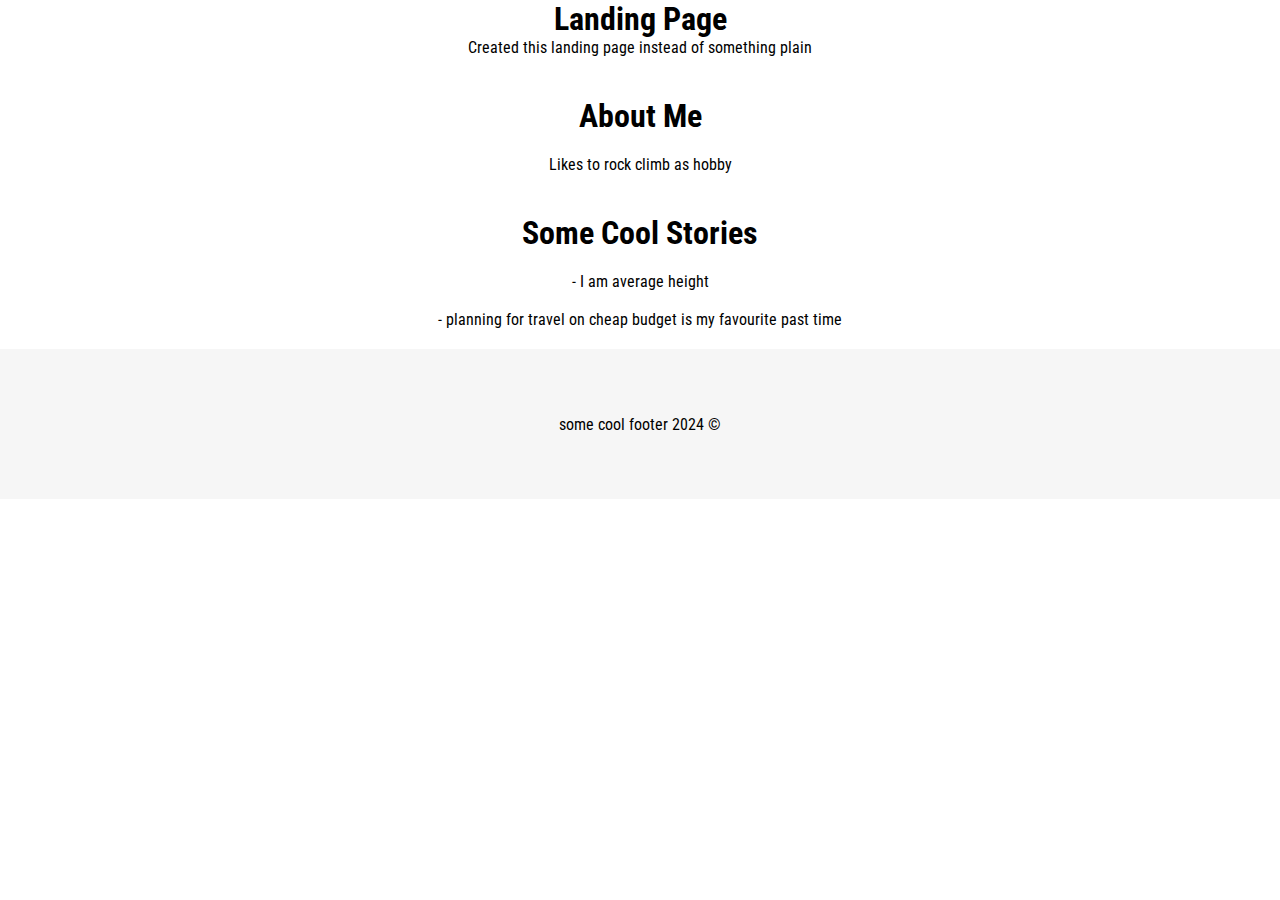
<file: index.html>
<!DOCTYPE html>
<html lang="en">
<head>
  <meta charset="UTF-8">
  <meta name="viewport" content="width=device-width, initial-scale=1.0">
  <meta http-equiv="X-UA-Compatible" content="ie=edge">
  <title>Landing Page</title>
  <link href="https://fonts.googleapis.com/css?family=Roboto+Condensed:300,400,700" rel="stylesheet">
  <link rel="stylesheet" href="css/styles.css">
</head>
<body>

  <header class="showPage">
    <h1>Landing Page</h1>
    <p>Created this landing page instead of something plain</p>
    <!-- <button type="button" class="btn-1">Read About</button> -->
  </header>

  <section id="section-1">
    <h1>About Me</h1>
    <p>Likes to rock climb as hobby</p>
  </section>

  <section id="section-2">
    <h1>Some Cool Stories</h1>
    <div class="flex-columns">
      <p> - I am average height <br> <br> </p>
      <p>            - planning for travel on cheap budget is my favourite past time</p>
    </div>
  </section>

  <footer>
    <p>some cool footer 2024 &copy;</p>
  </footer>
</body>
</html>
</file>
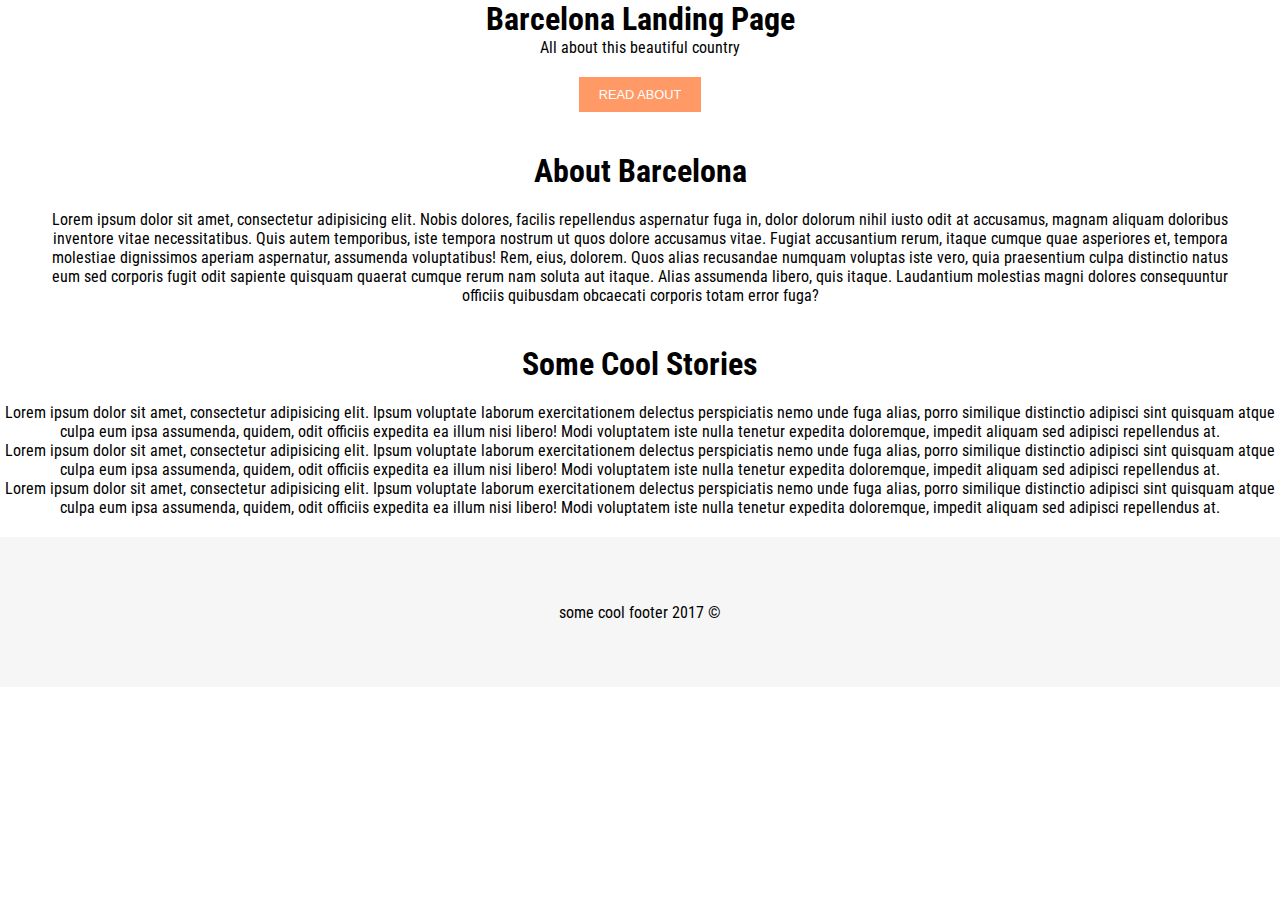
<file: sample.html>
<!DOCTYPE html>
<html lang="en">
<head>
  <meta charset="UTF-8">
  <meta name="viewport" content="width=device-width, initial-scale=1.0">
  <meta http-equiv="X-UA-Compatible" content="ie=edge">
  <title>Landing Page</title>
  <link href="https://fonts.googleapis.com/css?family=Roboto+Condensed:300,400,700" rel="stylesheet">
  <link rel="stylesheet" href="css/styles.css">
</head>
<body>

  <header class="showPage">
    <h1>Barcelona Landing Page</h1>
    <p>All about this beautiful country</p>
    <button type="button" class="btn-1">Read About</button>
  </header>

  <section id="section-1">
    <h1>About Barcelona</h1>
    <p>Lorem ipsum dolor sit amet, consectetur adipisicing elit. Nobis dolores, facilis repellendus aspernatur fuga in,
      dolor dolorum nihil iusto odit at accusamus, magnam aliquam doloribus inventore vitae necessitatibus. Quis autem temporibus, iste tempora nostrum ut quos dolore accusamus vitae. Fugiat accusantium rerum, itaque cumque quae asperiores et, tempora molestiae dignissimos aperiam aspernatur, assumenda voluptatibus! Rem, eius, dolorem. Quos alias recusandae numquam voluptas iste vero, quia praesentium culpa distinctio natus eum sed corporis fugit odit
      sapiente quisquam quaerat cumque rerum nam soluta aut itaque.
      Alias assumenda libero, quis itaque. Laudantium molestias magni
      dolores consequuntur officiis quibusdam obcaecati corporis totam
      error fuga?</p>
  </section>

  <section id="section-2">
    <h1>Some Cool Stories</h1>
    <div class="flex-columns">
      <p>Lorem ipsum dolor sit amet, consectetur adipisicing elit.
        Ipsum voluptate laborum exercitationem delectus perspiciatis
        nemo unde fuga alias, porro similique distinctio adipisci sint
        quisquam atque culpa eum ipsa assumenda, quidem, odit officiis
        expedita ea illum nisi libero! Modi voluptatem iste nulla tenetur
        expedita doloremque, impedit aliquam sed adipisci repellendus at.</p>
        <p>Lorem ipsum dolor sit amet, consectetur adipisicing elit.
          Ipsum voluptate laborum exercitationem delectus perspiciatis
          nemo unde fuga alias, porro similique distinctio adipisci sint
          quisquam atque culpa eum ipsa assumenda, quidem, odit officiis
          expedita ea illum nisi libero! Modi voluptatem iste nulla tenetur
          expedita doloremque, impedit aliquam sed adipisci repellendus at.</p>
          <p>Lorem ipsum dolor sit amet, consectetur adipisicing elit.
            Ipsum voluptate laborum exercitationem delectus perspiciatis
            nemo unde fuga alias, porro similique distinctio adipisci sint
            quisquam atque culpa eum ipsa assumenda, quidem, odit officiis
            expedita ea illum nisi libero! Modi voluptatem iste nulla tenetur
            expedita doloremque, impedit aliquam sed adipisci repellendus at.</p>
    </div>
  </section>

  <footer>
    <p>some cool footer 2017 &copy;</p>
  </footer>
</body>
</html>
</file>
<file: css/styles.css>
* {
    margin: 0;
    padding: 0;
    box-sizing: border-box;
  }
  
  html, body {
    font-family: 'Roboto Condensed', sans-serif;
    font-size: 16px;
  }

  .showPage{
    justify-content: center;
    align-items: center;
    text-align: center;

  }
  
  /* .showPage {
    background: url(../images/barcelona.jpg)center;
    background-size: cover;
    height: 10vh;
    display: flex;
    flex-direction: column;
    justify-content: center;
    align-items: center;
    text-align: center;
    padding: 20px;
    margin-bottom: 10px;
  }
  
  .showPage h1 {
    color: #fff;
    font-size: 3.5rem;
  }
  
  .showPage p {
    color: #fff;
    font-size: 1.5rem;
  } */
  
  .btn-1 {
    background: #ff9966;
    border: none;
    color: #fff;
    cursor: pointer;
    padding: 10px 20px;
    text-transform: uppercase;
    font-size: .8rem;
    margin-top: 20px;
    transition: all .5s ease-in-out;
  }
  
  .btn-1:hover {
    background: #cc4400;
  }
  
  #section-1 {
     text-align: center;
     padding: 40px;
  }
  
  #section-1 h1 {
    margin-bottom: 20px;
  }
  
  #section-2 {
    margin-bottom: 20px;
  }
  
  #section-2 h1 {
    text-align: center;
    margin-bottom: 20px;
  }

  #section-2 p {
    justify-content: center;
    align-items: center;
    text-align: center;
  }

  
  footer {
    min-height: 150px;
    background: #f6f6f6;
    text-align: center;
    display: flex;
    justify-content: center;
    align-items: center;
  }
</file>
